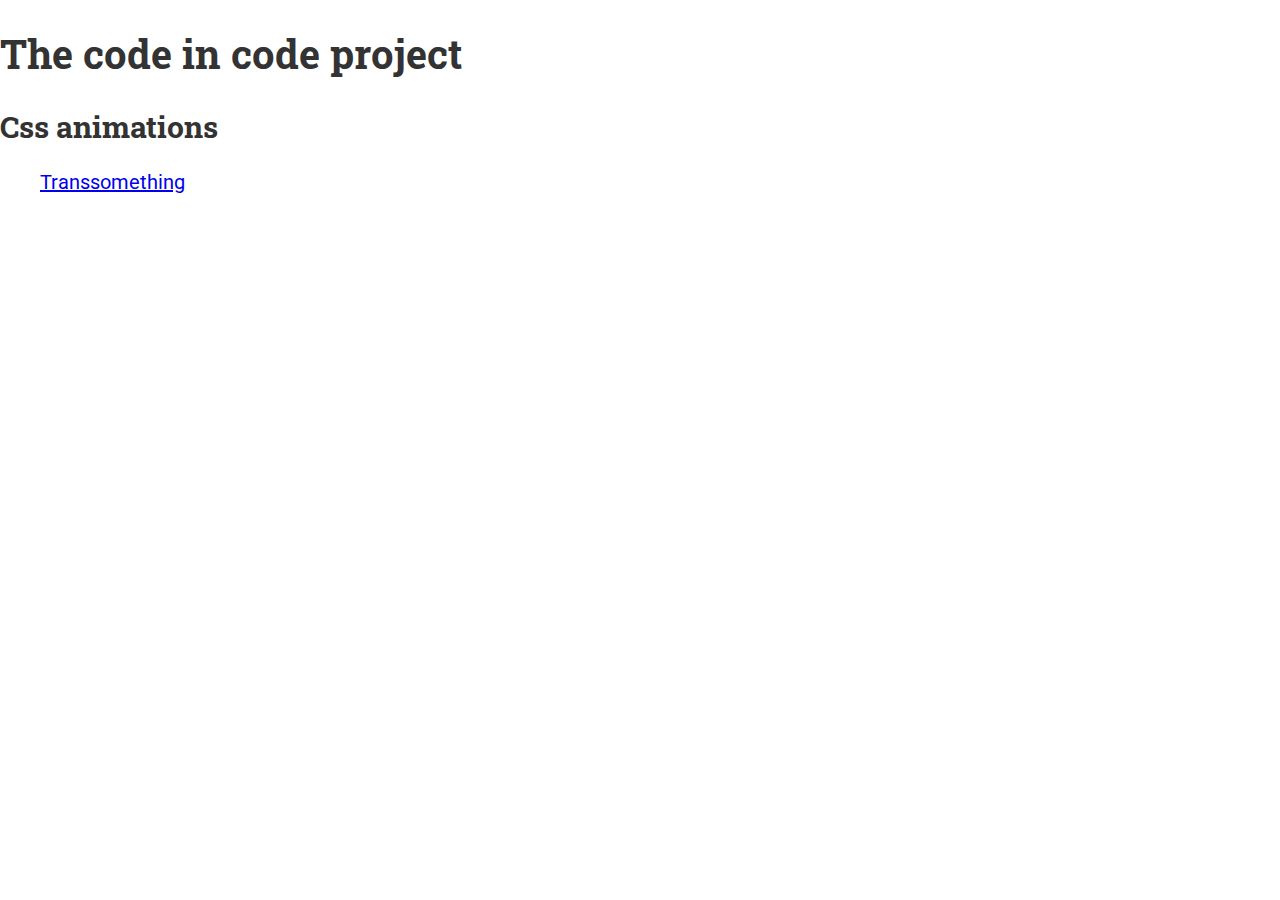
<file: index.html>
<!DOCTYPE html>
<html lang="en">
<head>
    <meta charset="UTF-8">
    <meta http-equiv="X-UA-Compatible" content="IE=edge">
    <meta name="viewport" content="width=device-width, initial-scale=1.0">
    <link rel="stylesheet" href="styles.css">
    <link href="https://fonts.googleapis.com/css2?family=Roboto&family=Roboto+Mono&family=Roboto+Slab:wght@700&display=swap" rel="stylesheet"> 
    <title>Code as code project</title>
</head>
<body>
    <h1>The code in code project</h1>
    <h2>Css animations</h2>
    <ul>
        <li> <a href="cssanimations.html">Transsomething</a></li>
    </ul>
<!-- <script src='index.js'></script> -->
<script src='./components/Transitions.js'></script>
</body>
</html>
</file>
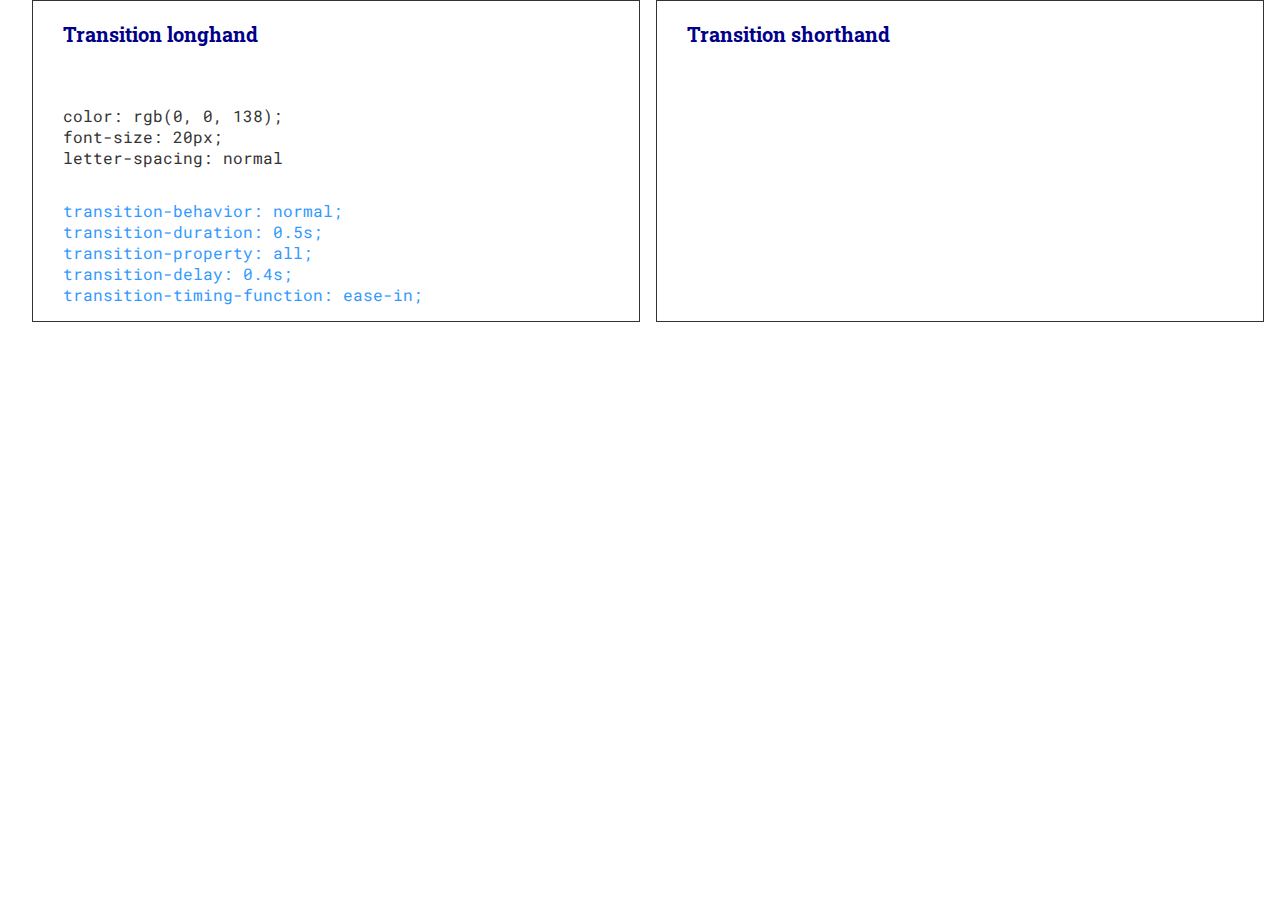
<file: cssanimations.html>
<!DOCTYPE html>
<html lang="en">
<head>
    <meta charset="UTF-8">
    <meta http-equiv="X-UA-Compatible" content="IE=edge">
    <link rel="stylesheet" href="styles.css">
    <link href="https://fonts.googleapis.com/css2?family=Roboto&family=Roboto+Mono&family=Roboto+Slab:wght@700&display=swap" rel="stylesheet"> 
    <meta name="viewport" content="width=device-width, initial-scale=1.0">
    <title>Document</title>
<style>
    .base-selector{
    transition: all 0.5s;
    transition-delay: 0.4s;
    transition-timing-function: ease-in;
    color: var(--base-colour);
    font-size: var(--base-size);
    letter-spacing:var(--base-letter-spacing);
}

.base-selector:hover,
.base-selector:focus,
.base-selector:active {
    color: var(--animated-colour);
    font-size: var(--animation-size-large);
    letter-spacing: var(--animation-letter-spacing);
}

</style>
</head>
<body>
    <main>
        <div id="test"></div>
        <div class="rule-container">
            <h3 class="base-selector base-selector-static-styles" >Transition longhand</h3>
            <div class="styles-container">
                <p class='code style-rules'></p>
                <p class='code animation-rules'></p>
            </div>
        </div>
        <div class="rule-container">
            <h3 class="base-selector" >Transition shorthand</h3>
            <div class="styles-container">
                <p class='code style-rules'></p>
                <p class='code animation-rules'></p>
            </div>
        </div>
    </main>
    <script src='./components/Transitions.js'></script>
</body>
</html>
</file>
<file: styles.css>
:root {
    /* Default settings */
    --main: ff6666;
    --text: #333;
    /* Settings for animations - sizes */
    --base-size: 1em;
    --animation-size-small: 0.6em;
    --animation-size-large:1.5em;
    /* settings for animations - colours */
    --base-colour: rgb(0, 0, 138);
    --animated-colour: rgb(255, 153, 0); 
    --animation-rule-colour:rgb(51, 153, 255);
    --animated-animation-rule-colour: rgb(102, 0, 102);
    --style-rule-colour:rgb(147, 209, 2);
    --animated-style-rule-colour: rgb(243,0,244);
    /* settings for animations - letter spacing */
    --animation-letter-spacing:0.8em;
    --base-letter-spacing:inherit;
}


body {
    margin:0;
    box-sizing:border-box;
    font-size:20px;
    font-family: 'Roboto', sans-serif;    
    color:var(--text);
}

h1,
h2,
h3 {
    font-family: 'Roboto Slab', serif;
    color:var(--main);
}

li {
    list-style-type:none;
}
.code {
    font-family: 'Roboto Mono', monospace;
    font-size: 1rem;
}

main{
display:flex;
flex-wrap:wrap;
justify-content: space-evenly;
}

.rule-container {
    display:flex;
    justify-content:space-between;
    flex-direction:column;
    min-height: 320px;
    padding: 0 0 0 30px;
    border: solid 1px #333;
    margin:0;
    width:45%;
}

.animation-rules{
    color:var(--animation-rule-colour);
}

.style-rules{
    color:var(--style-rule-colour);
}

.styles-container{
    display:flex;
    flex-direction:column;
    justify-content:flex-end;
    height:100%;
    padding:0;
    margin:0;
    overflow:hidden
}

.base-selector-static-styles {
    max-width:100%;
    word-wrap:wrap;
}

.style-rules-colour{
    color:var(--transition-colour);
}

.animation-rules-colour{
    color:var(--transition-colour);
}
</file>
